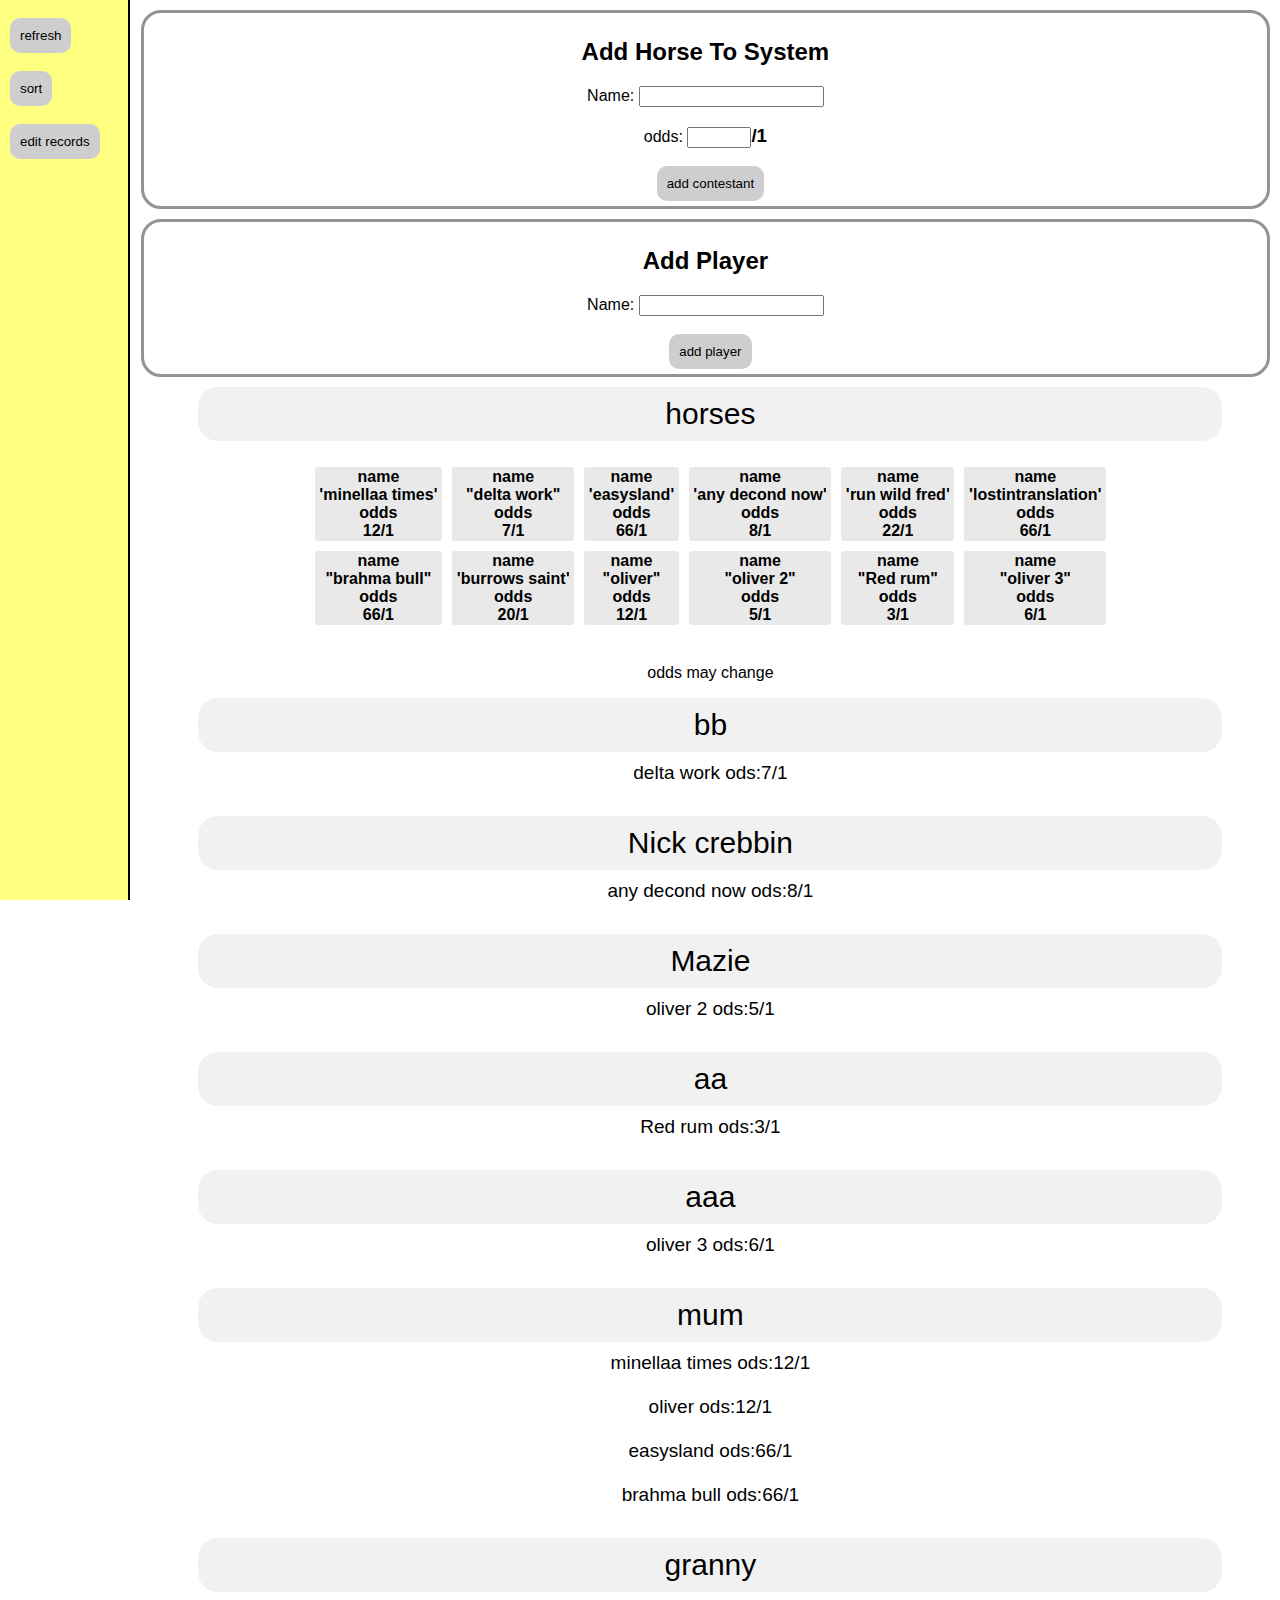
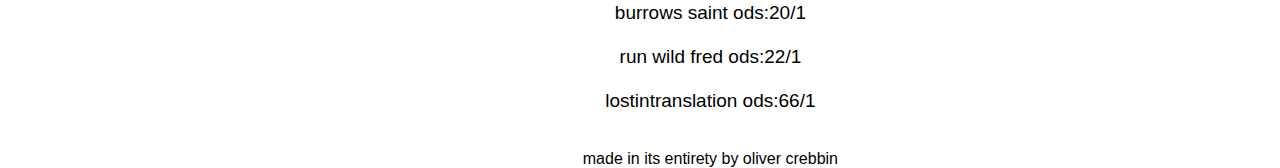
<file: index.html>
<html>
    <meta name="viewport" content="width=device-width, initial-scale=1.0" />
    <link rel="stylesheet" type="text/css" media="screen and (min-width:1081px)" href="style.css" />
    <link rel="stylesheet" type="text/css" media="screen and (max-width:1080px)" href="mobile.css" />
    <title>odds homepage</title>
    <script>
        let txt = "";
        let rownum = 0;
        let rowlung = Math.floor(window.innerWidth / 190);
        fetch("list.json")
            .then((results) => results.json())
            .then((data) => {
                dataa = Object.assign({}, data);
                // loop for how many in data
                for (x in dataa) {
                    // create boxes
                    txt += '<th><div class="horse"> name  <br>"' + data[x].name + '"<br> odds  <br>' + data[x].num + "/1</div></th>";
                    rownum += 1;
                    if (rownum == rowlung) {
                        txt += "</tr><tr>";
                        rownum = 0;
                    }
                } //display boxes
                document.getElementById("demo").innerHTML = "<table><tr>" + txt + "</tr></table>";
            });
        let txt2 = "";
        fetch("output.json")
            .then((results) => results.json())
            .then((data) => {
                dataa = Object.assign({}, data);
                for (x in dataa) {
                    txt2 += "<div class='name'>" + dataa[x].user + "</div><span style='font-size:19px'>";
                    for (yer in dataa[x].horse) {
                        txt2 += dataa[x].horse[yer].name + " ods:" + dataa[x].horse[yer].num + "/1<br><br>";
                    }
                }
                document.getElementById("deemo").innerHTML = txt2;
                console.log(dataa);
            });
    </script>
    <body>
		 <div class="side">
                <br />
                <button onclick="location.reload()">refresh</button><br />
                <br />
                <div class="dropdown">
                    <button class="dropbtn">sort</button>
                    <div class="dropdown-content">
                        <a href="final.php">fair</a>
                        <a href="random.html">random</a>
                        <a href="#">[none]</a>
                    </div>
                </div>
                <div class="dropdown">
                    <br />
                    <button class="dropbtn">edit records</button>
                    <div class="dropdown-content">
                        <a href="changeh.html">change odds</a>
                        <a href="removeh.html">delete horse</a>
                        <a href="removep.html">delete player</a>
                    </div>
                </div>
                <br />
            </div>
        <iframe name="votar" style="display: none;"></iframe>

        <form name="form" method="post" action="action.php">
            <h2>Add Horse To System</h2>
            <label>Name:</label>
            <input type="text" name="name" />
            <br />
            <br />
            <label>odds:</label>
            <input type="number" name="num" max="100" min="1" /><b><h3 style="display: inline;">/1</h3></b><br />
            <br />
            <input type="submit" value="add contestant" />
        </form>
        <iframe name="votara" style="display: none;"></iframe>
        <form name="form" method="post" action="addplayer.php">
            <h2>Add Player</h2>
            <label>Name:</label> <input type="text" name="name" /><br />
            <br />
            <input type="submit" value="add player" />
        </form>
        <div class="body">
           
            <div class="name">horses</div>
            <p id="demo">error loading horses</p>
            <br />
            odds may change
            <p id="deemo">sort</p>
            made in its entirety by oliver crebbin
        </div>
    </body>
</html>
</file>
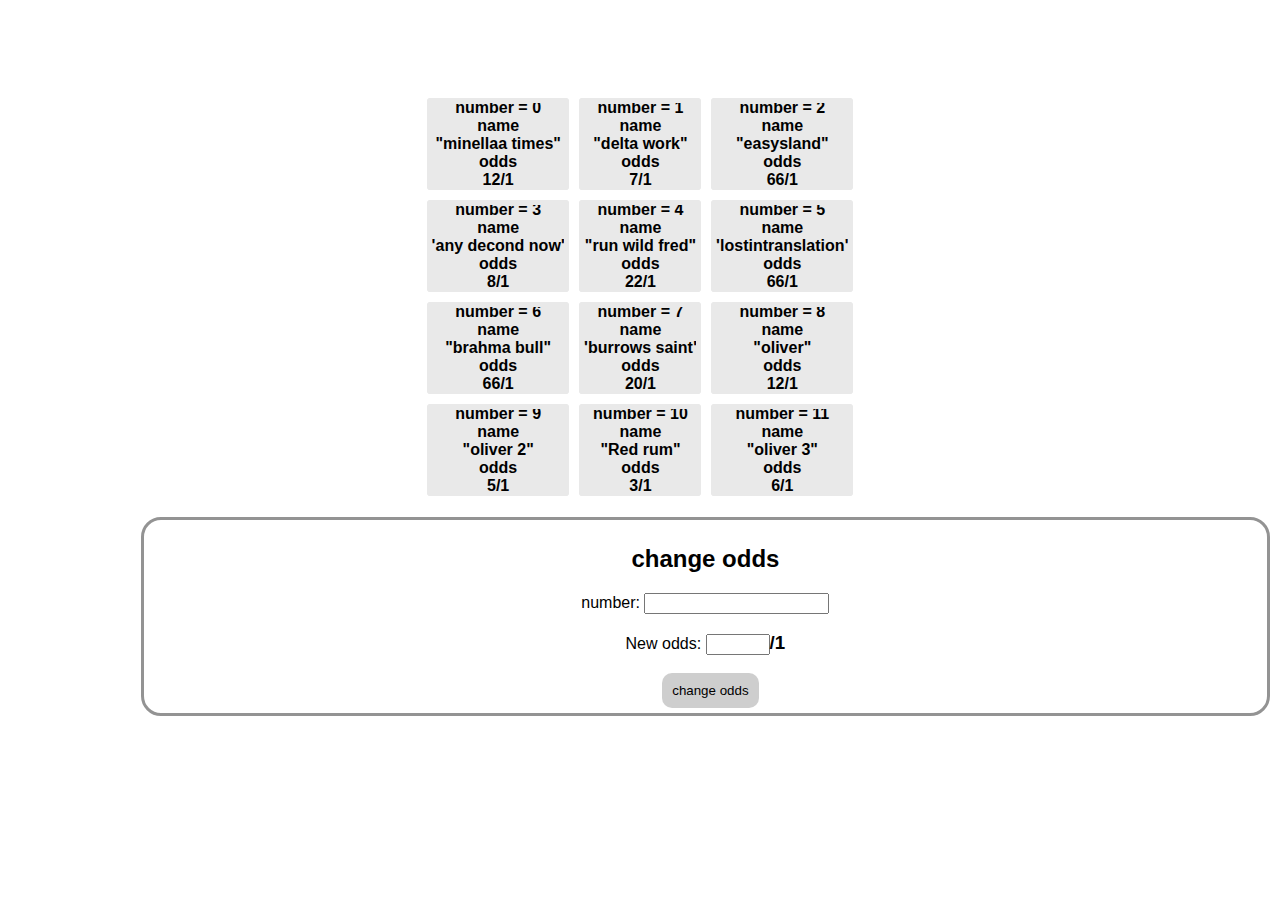
<file: changeh.html>
<!DOCTYPE html>
<link rel="stylesheet" type="text/css" media="screen and (min-width:1081px)" href="style.css">
<link rel="stylesheet" type="text/css" media="screen and (max-width:1080px)" href="mobile.css">
<script>
			let txt = ""
	let y = 0
				fetch('list.json').then(results => results.json()).then(data => {
		dataa = Object.assign({}, data);
		// loop for how many in data
		for (x in dataa) {
			// create boxes
			txt += '<th><div class="horse"> number = '+x+'  <br>name  <br>"'+data[x].name+'"<br> odds  <br>'+data[x].num+'/1</div></th>';
			y += 1
								if (y == 3){
						txt +="<br></tr><tr>"
						y = 0
					}
		}

		 //display boxes
		document.getElementById("demo").innerHTML = '<table><tr>'+txt+'</tr></table>';


	});
</script>
<p id="demo"></p>
<form  name="form" method="post" action="changeh.php" >
 <h2>change odds</h2><label>number:</label>
<input type="number" name="name"><br><br><label>New odds:</label>
	<input type="number" name="num" max="100" min = 1><b><h3 style="display:inline;">/1</h3></b><br><br>
  <input type="submit" value="change odds" />
</form>
</file>
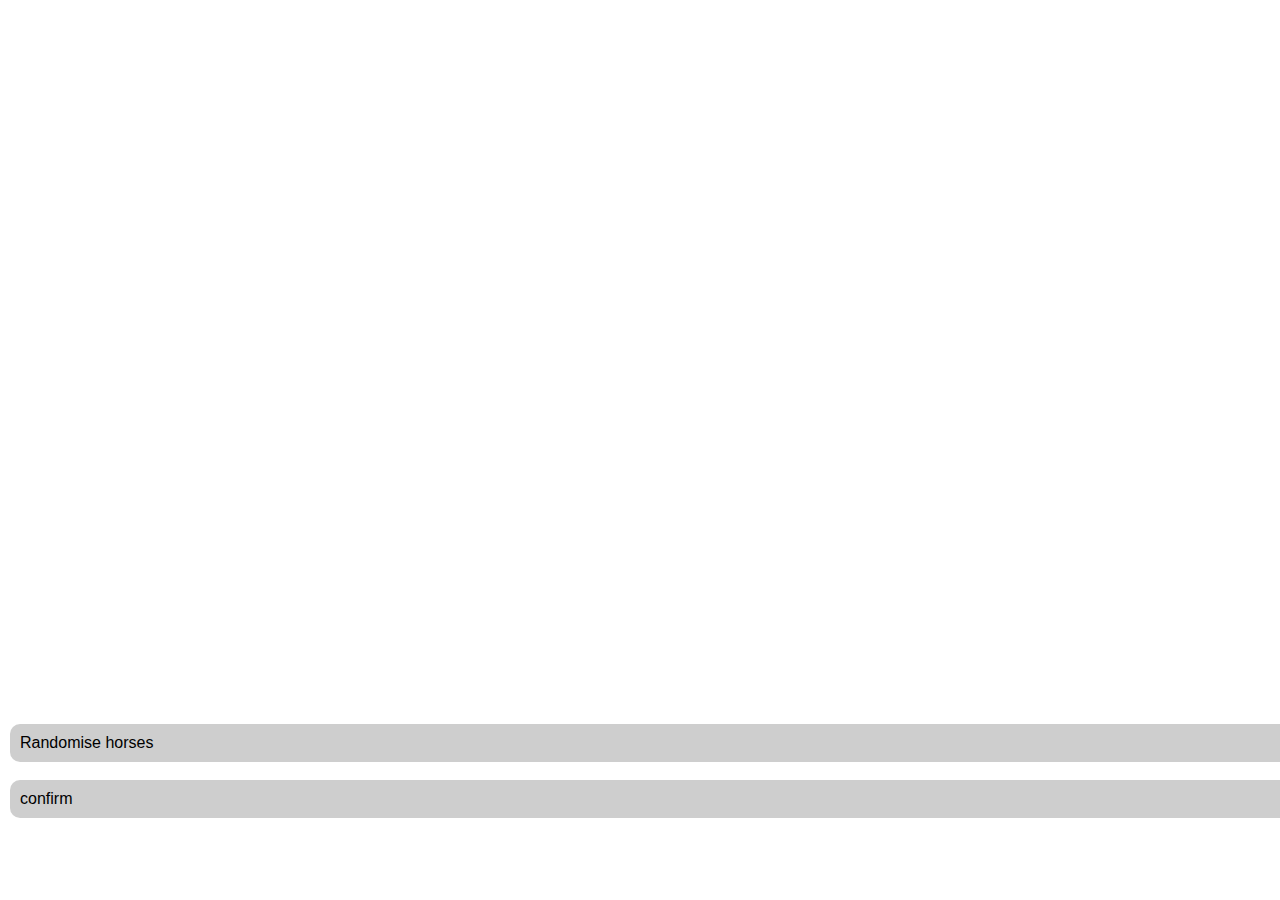
<file: random.html>
<!DOCTYPE HTML PUBLIC "-//W3C//DTD HTML 4.01//EN"   "http://www.w3.org/TR/html4/strict.dtd">
<html>
<head>
	<script src="https://ocrebb776.github.io/ocrebb-reuse/index.js"></script> 
   <meta http-equiv="Content-Type" content="text/html; charset=iso-8859-1" />
   <title>Test Page</title>
<link rel="stylesheet" type="text/css" media="screen and (min-width:1081px)" href="style.css">
<link rel="stylesheet" type="text/css" media="screen and (max-width:1080px)" href="mobile.css">

</head>
<body>
<iframe name="dummyframe" id="dummyframe" style="width:100vw"></iframe>
<a class="a"href="random.php"target="dummyframe">Randomise horses</a><br>
<a class="a"href="index.html">confirm</a>
</form>
</body>
</html>
</file>
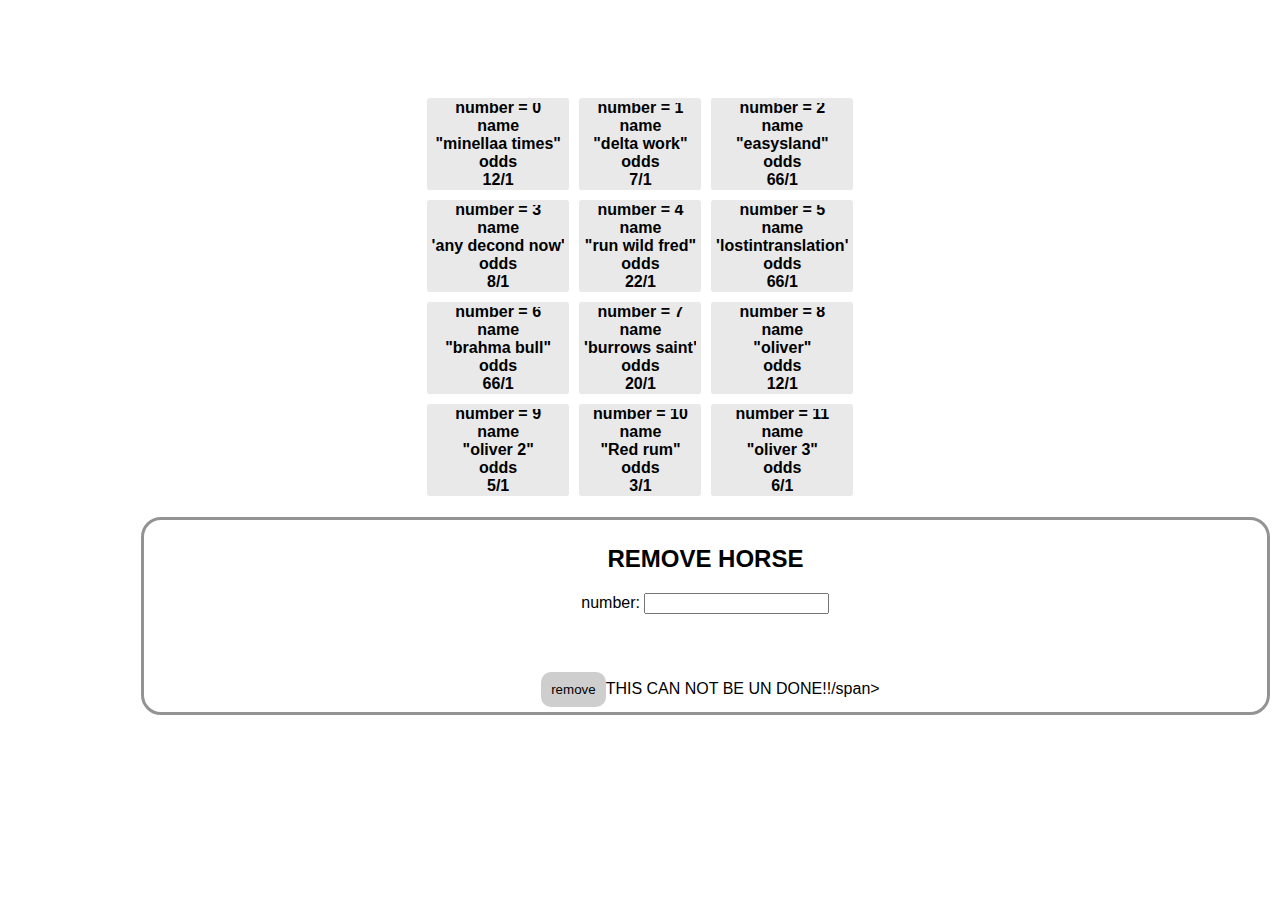
<file: removeh.html>
<!DOCTYPE html>
<link rel="stylesheet" type="text/css" media="screen and (min-width:1081px)" href="style.css">
<link rel="stylesheet" type="text/css" media="screen and (max-width:1080px)" href="mobile.css">
<script>
			let txt = ""
	let y = 0
	let e = 0
				fetch('list.json').then(results => results.json()).then(data => {
		dataa = Object.assign({}, data);
		// loop for how many in data
		for (x in dataa) {
			// create boxes
			txt += '<th><div class="horse"> number = '+x+'  <br>name  <br>"'+data[x].name+'"<br> odds  <br>'+data[x].num+'/1</div></th>';
			y += 1
			e += 1
								if (y == 3){
						txt +="<br></tr><tr>"
						y = 0
					}
		}

		 //display boxes
		document.getElementById("demo").innerHTML = '<table><tr>'+txt+'</tr></table>';


	});
</script>
<p id="demo"></p>
<form  name="form" method="post" action="removeh.php" >
 <h2>REMOVE HORSE</h2><label>number:</label>
<input type="number" name="number"><br><br><b><h3 style="display:inline;"></h3></b><br><br>
  <input type="submit" value="remove" /><span style="font-colour:red;">THIS CAN NOT BE UN DONE!!/span>
</form>
</file>
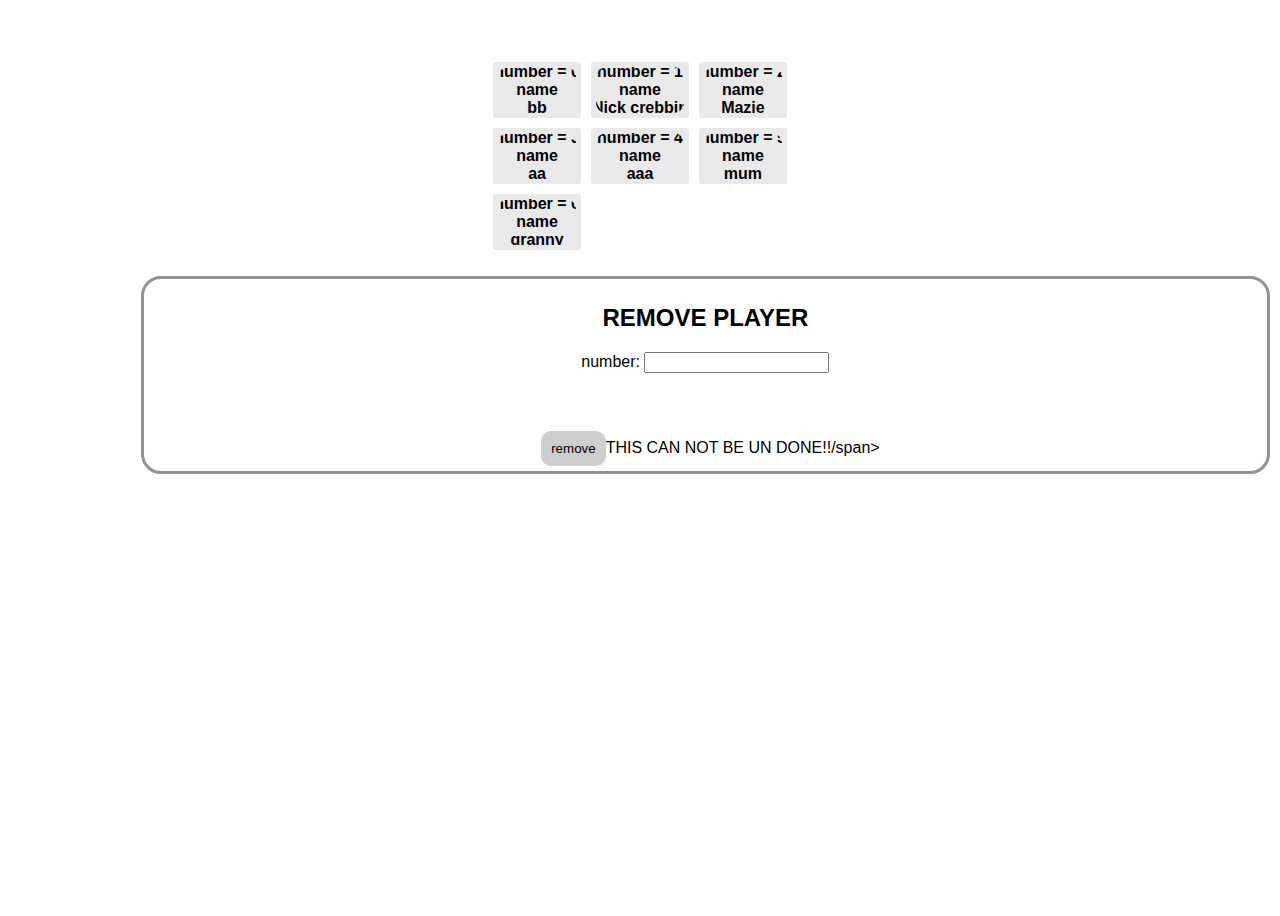
<file: removep.html>
<!DOCTYPE html>
<link rel="stylesheet" type="text/css" media="screen and (min-width:1081px)" href="style.css">
<link rel="stylesheet" type="text/css" media="screen and (max-width:1080px)" href="mobile.css">
<script>
			let txt = ""
	let y = 0
	let e = 0
				fetch('lists.json').then(results => results.json()).then(data => {
		dataa = Object.assign({}, data);
		// loop for how many in data
		for (x in dataa) {
			// create boxes
			txt += '<th><div class="horse"> number = '+x+'  <br>name <br>'+data[x].user+'</div></th>';
			y += 1
			e += 1
								if (y == 3){
						txt +="<br></tr><tr>"
						y = 0
					}
		}

		 //display boxes
		document.getElementById("demo").innerHTML = '<table><tr>'+txt+'</tr></table>';


	});
</script>
<p id="demo"></p>
<form  name="form" method="post" action="removep.php" >
 <h2>REMOVE PLAYER</h2><label>number:</label>
<input type="number" name="number"><br><br><b><h3 style="display:inline;"></h3></b><br><br>
  <input type="submit" value="remove" /><span style="font-colour:red;">THIS CAN NOT BE UN DONE!!/span>
</form>
</file>
<file: style.css>
html{
	margin:0px;
	background-color:white;
	font-family:Arial ;
}
body{
		background-color:white;
		margin:0px;
	min-height:100vh;
}
#demo{
	text-align:center;
}
.body{
		text-align:center;
		margin-left:11vw;
}
table{
	margin:auto;
	border-collapse:collapse;
	border-radius:10px;
}
th{
		border:10px solid #ffffff;
	border-radius:20px;
overflow: auto;
	background-color:#e9e9e9;
	
}
button{
	background-color:#cecece;
	border:none;
	border-radius:10px;
	padding:10px;
	margin-left:10px;
}
button:active{
	background-color:#828282;
	border:none;
	border-radius:10px;
	padding:10px;
	margin-left:10px;
}
	.name{
		font-size:30px;
		width:80vw;
		text-align:center;
		background-color:f1f1f1;
		margin-left:auto;
		margin-right:auto;
		border-radius:20px;
		margin-bottom: 10px;
		padding-top:10px;
				padding-bottom:10px;
		margin-top:10px;
	}
form{
	border: 3px solid #939393;
	margin:10px;
	text-align:Center;
	border-radius:20px;
	padding:5px;
	margin-left:11vw;
}
input[type=submit]{
	background-color:#cecece;
	border:none;
	border-radius:10px;
	padding:10px;
	margin-left:10px;
}
input[type=submit]:active{
	background-color:#828282;
	border:none;
	border-radius:10px;
	padding:10px;
	margin-left:10px;
}
.side{
	position: fixed;
	left:0;
	height:100vh;
	background-color:#ffff80 ;
	top:0;
	width:10vw;
	border-right:2px solid black
}
.dropdown {
  position: relative;
  display: inline-block;
}

.dropdown-content {
	display:none;
	background-color:#cecece;
	border:none;
	border-radius:10px;
	padding:10px;
	margin-left:10px;
  box-shadow: 0px 8px 16px 0px rgba(0,0,0,0.2);
  z-index: 1;
}

.dropdown-content a {
  color: black;
  padding: 12px 16px;
  text-decoration: none;
  display: block;
}

.dropdown-content a:hover {background-color: #f1f1f1}

.dropdown:hover .dropdown-content {
  display: block;
}

.dropdown:hover .dropbtn {
  background-color: #b4b4b4;
}
.a{
		background-color:#cecece;
	border:none;
	border-radius:10px;
	padding:10px;
	margin-left:10px;
  color: black;
  text-decoration: none;
  display: block;
width:100%;
}
iframe{
	height:80vh;
	border:none;
	overflow:auto;
}
</file>
<file: mobile.css>
html{
	margin:0px;
	background-color:white;
	font-family:Arial ;
}
body{
		background-color:white;
		margin:0px;
	min-height:100vh;
}
#demo{
	text-align:center;
}
.body{
		text-align:center;
}
table{
	margin:auto;
	border-collapse:collapse;
	border-radius:10px;
}
th{
		border:10px solid #ffffff;
	border-radius:20px;
overflow: auto;
	background-color:#e9e9e9;

	
}
button{
	background-color:#cecece;
	border:none;
	border-radius:10px;
	padding:10px;
	margin-left:10px;
}
button:active{
	background-color:#828282;
	border:none;
	border-radius:10px;
	padding:10px;
	margin-left:10px;
}
	.name{
		font-size:30px;
		width:80vw;
		text-align:center;
		background-color:f1f1f1;
		margin-left:auto;
		margin-right:auto;
		border-radius:20px;
		margin-bottom: 10px;
		padding-top:10px;
				padding-bottom:10px;
		margin-top:10px;
	}
form{
	border: 3px solid #939393;
	margin:10px;
	text-align:Center;
	border-radius:20px;
	padding:5px;
}
input[type=submit]{
	background-color:#cecece;
	border:none;
	border-radius:10px;
	padding:10px;
	margin-left:10px;
}
input[type=submit]:active{
	background-color:#828282;
	border:none;
	border-radius:10px;
	padding:10px;
	margin-left:10px;
}
.dropdown {
  position: relative;
  display: inline-block;
}

.dropdown-content {
  display: none;
  position: absolute;
  background-color: #f9f9f9;
  min-width: 160px;
  box-shadow: 0px 8px 16px 0px rgba(0,0,0,0.2);
  z-index: 1;
}

.dropdown-content a {
  color: black;
  padding: 12px 16px;
  text-decoration: none;
  display: block;
}

.dropdown-content a:hover {background-color: #f1f1f1}

.dropdown:hover .dropdown-content {
  display: block;
}

.dropdown:hover .dropbtn {
  background-color: #3e8e41;
}
.a{
		background-color:#cecece;
	border:none;
	border-radius:10px;
	padding:10px;
	margin-left:10px;
  color: black;
  text-decoration: none;
  display: block;
width:100%;
	font-size:
}
iframe{
	height:80vh;
	border:none;
	overflow:auto;
}
.side{g
	text-align:center;
	position: sticky;
	left:0;
	background-color:#ffff80 ;
	top:0;
	width:100vw;
	padding-bottom:10px;
}
body::-webkit-scrollbar {
  width: 1em;
}
 
body::-webkit-scrollbar-track {
  box-shadow: inset 0 0 6px rgba(0, 0, 0, 0.3);
}
 
body::-webkit-scrollbar-thumb {
  background-color: darkgrey;
  outline: 1px solid slategrey;
}
</file>
